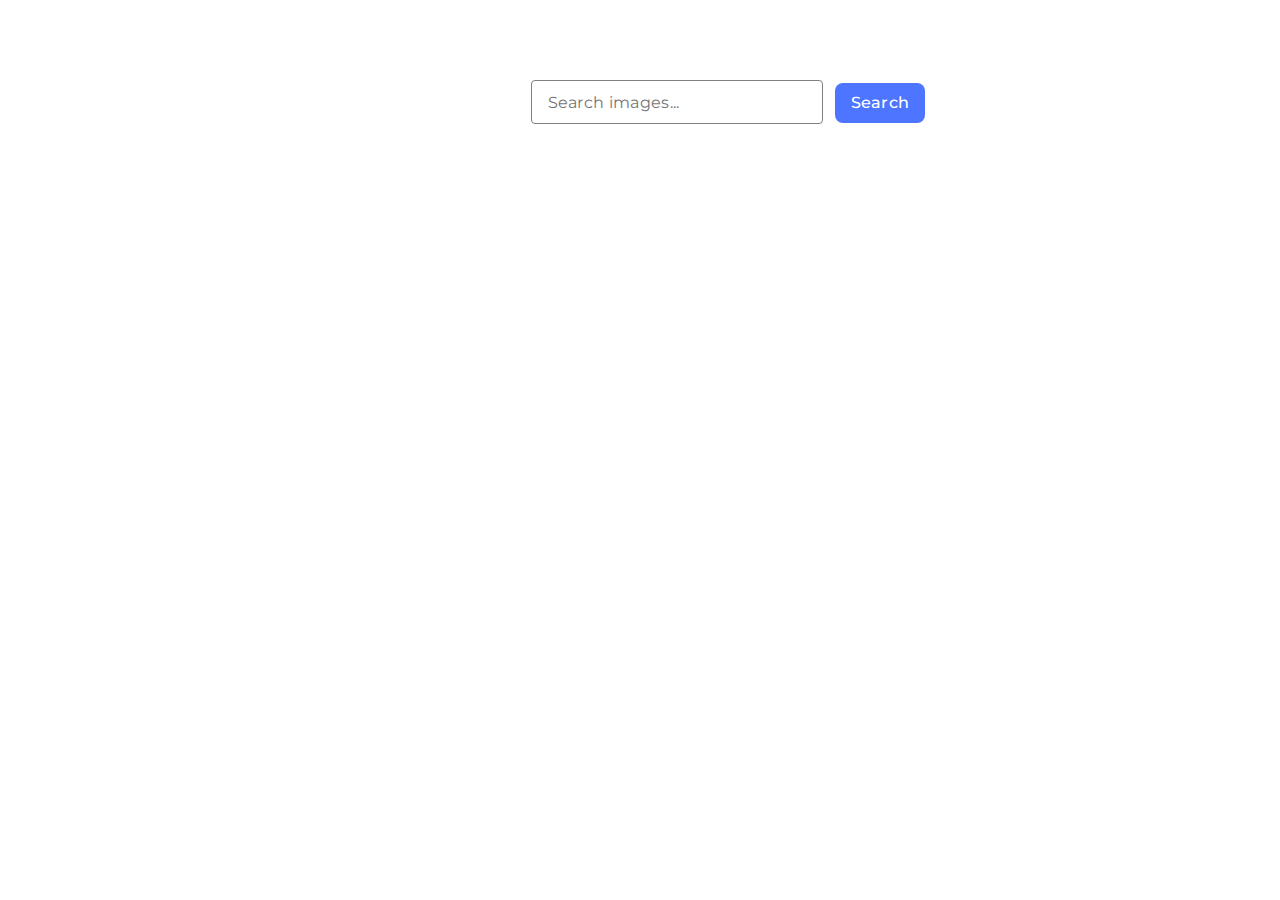
<file: src/index.html>
<!DOCTYPE html>
<html lang="en">
  <head>
    <meta charset="UTF-8" />
    <link rel="icon" type="image/svg+xml" href="/favicon.svg" />
    <meta name="viewport" content="width=device-width, initial-scale=1.0" />
    <link rel="preconnect" href="https://fonts.googleapis.com" />
    <link rel="preconnect" href="https://fonts.gstatic.com" crossorigin />
    <link
      href="https://fonts.googleapis.com/css2?family=Montserrat:wght@400;500&display=swap"
      rel="stylesheet"
    />
    <link rel="stylesheet" href="./css/styles.css" />
    <title>HW-12</title>
  </head>
  <body>
    <div>
      <form action="" class="form">
        <input type="text" id="searchInput" placeholder="Search images..." />
        <button type="submit" class="btn">Search</button>
      </form>
      <ul class="gallery"></ul>
      <button type="button" class="btn load-more" style="display: none">
        Load more
      </button>
    </div>

    <script type="module" src="./main.js"></script>
  </body>
</html>
</file>
<file: src/css/styles.css>
body {
  display: flex;
  width: 1440px;
  padding: 36px 0px 364px 0px;
  flex-direction: column;
  align-items: center;
  gap: 32px;
}

div {
  display: flex;
  flex-direction: column;
  gap: 10px;
  justify-content: center;
  align-items: center;
  margin-top: 36px;
}

input {
  width: 272px;
  height: 40px;
  border-radius: 4px;
  background: #fff;
  border-radius: 4px;
  border: 1px solid #808080;
  color: #808080;
  font-family: Montserrat;
  font-size: 16px;
  line-height: 1.5;
  letter-spacing: 0.02em;
  padding-left: 16px;
}

input:hover {
  border: 1px solid #000;
}

.gallery {
  display: flex;
  flex-wrap: wrap;
  gap: 34px;
  justify-content: center;
}

.gallery-item {
  width: calc(20% - 34px);
  color: #000;
  font-size: 16px;
  line-height: 1.5;
  letter-spacing: 0.02em;
  list-style: none;
  border-radius: 4px;
  border: 1px solid #000;
}

.gallery-item:hover {
  box-shadow: 0px 1px 6px rgba(46, 47, 66, 0.08),
    0px 1px 1px rgba(46, 47, 66, 0.16), 0px 2px 1px rgba(46, 47, 66, 0.08);
}

.gallery-item>p {
  margin: 0 10px;
}

.gallery-image {
  width: 100%;
  height: 200px;
  object-fit: cover;
  border-bottom: 1px solid #000;
}

button {
  margin-left: 8px;
  display: inline-flex;
  padding: 8px 16px;
  justify-content: center;
  align-items: center;
  gap: 10px;
  border-radius: 8px;
  background: #4e75ff;
  color: #fff;
  font-family: Montserrat;
  font-size: 16px;
  font-style: normal;
  font-weight: 500;
  line-height: 1.5;
  letter-spacing: 0.02em;
  border: none;
  cursor: pointer;
}

button:hover {
  background: #6c8cff;
}

.loader {
  width: 48px;
  height: 48px;
  display: inline-block;
  position: relative;
  border: 3px solid;
  border-color: #de3500 #0000 #808080 #0000;
  border-radius: 50%;
  box-sizing: border-box;
  animation: 1s rotate linear infinite;
}

.loader:before,
.loader:after {
  content: '';
  top: 0;
  left: 0;
  position: absolute;
  border: 10px solid transparent;
  border-bottom-color: #808080;
  transform: translate(-10px, 19px) rotate(-35deg);
}

.loader:after {
  border-color: #de3500 #0000 #0000 #0000;
  transform: translate(32px, 3px) rotate(-35deg);
}

@keyframes rotate {
  100% {
    transform: rotate(360deg);
  }
}
</file>
